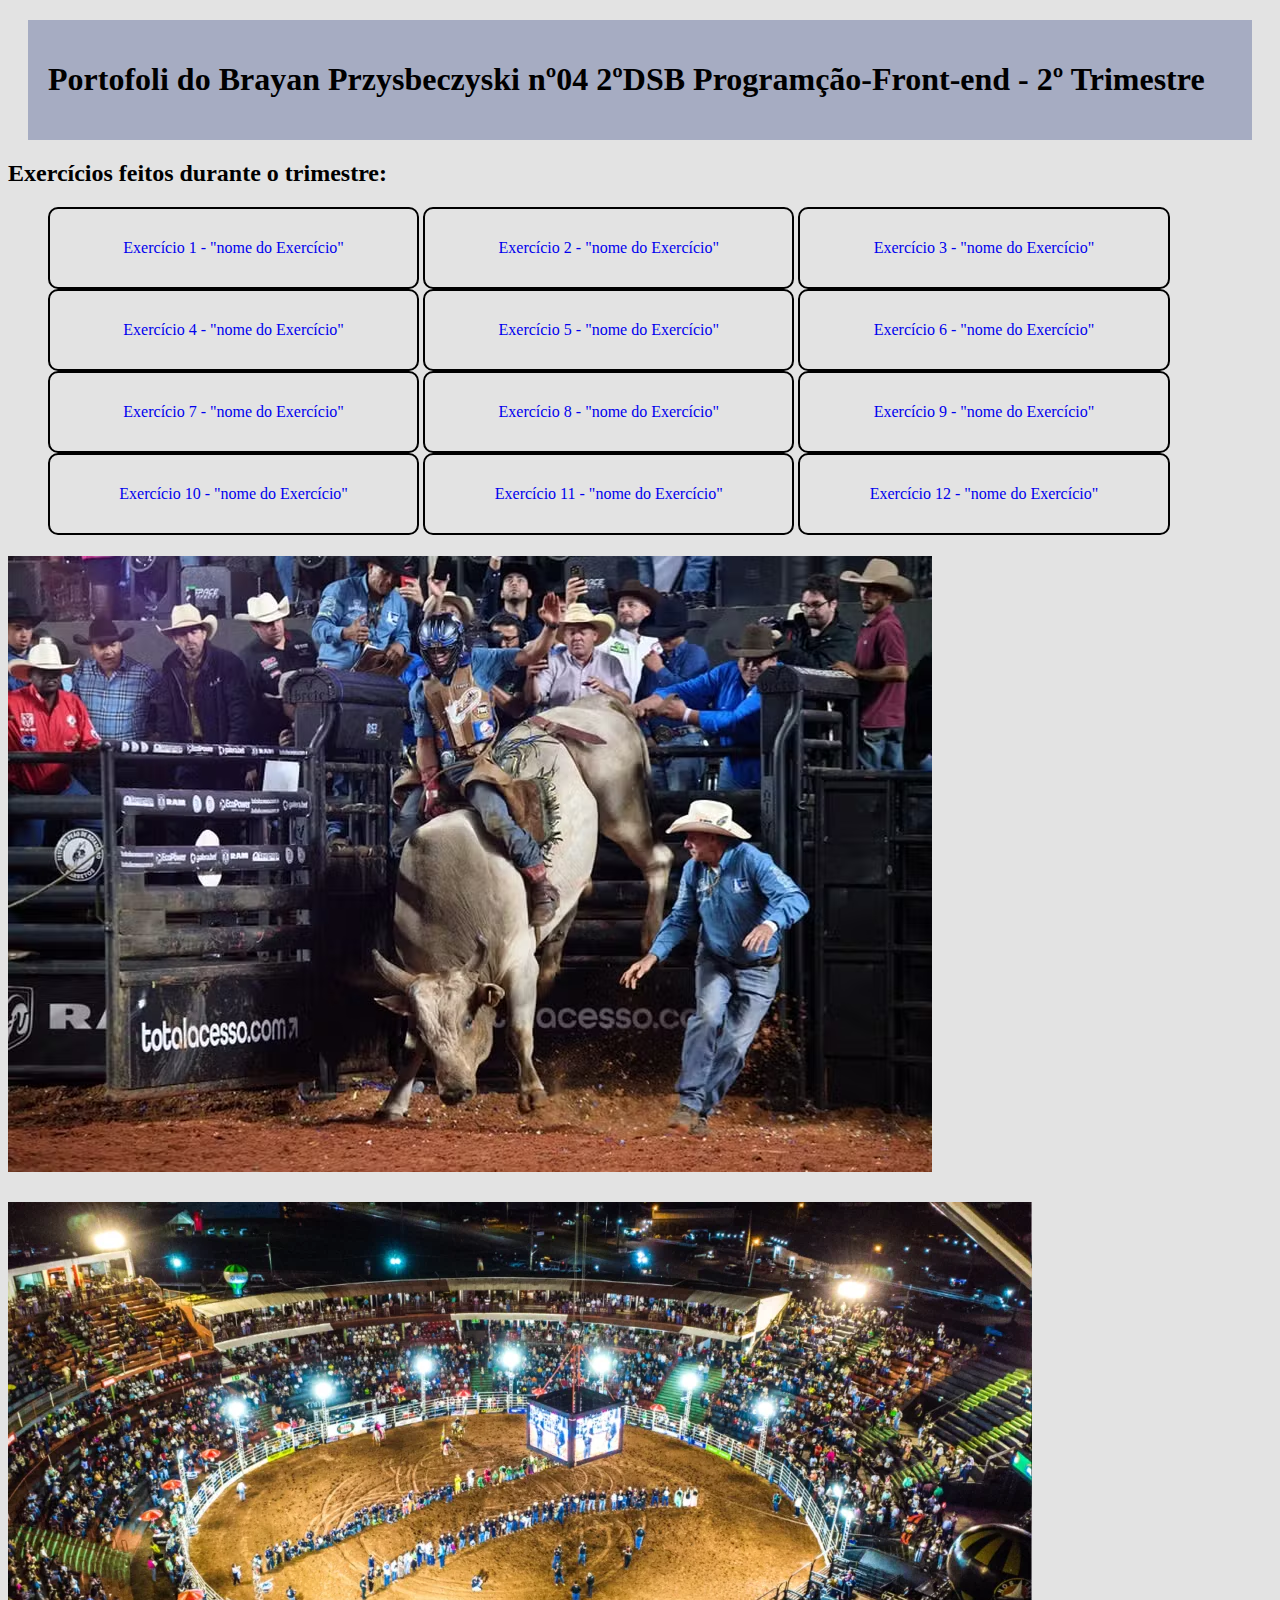
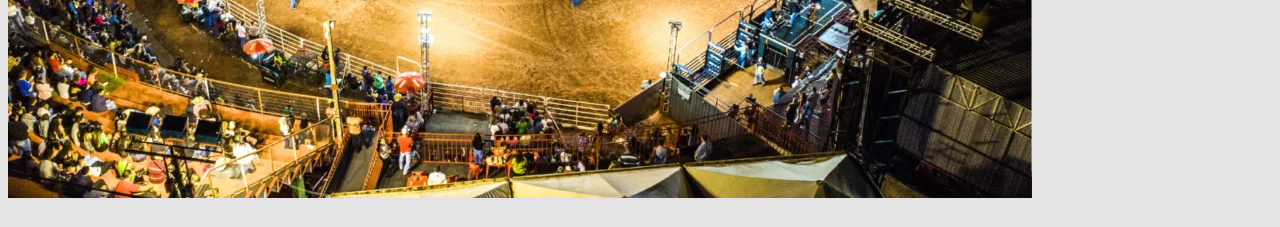
<file: index.html>
<!DOCTYPE html>
<html lang="pt-br">
<head>
    <meta charset="UTF-8">
    <meta name="viewport" content="width=device-width, initial-scale=1.0">
    <title>Portifolio do Brayan</title>
    <link rel="stylesheet" href="style.css">
    <link rel="stylesheet" href="style.css">
</head>
<body>
    <header>
        <h1>Portofoli do Brayan Przysbeczyski nº04 2ºDSB Programção-Front-end - 2º Trimestre</h1>
    </header>
    <main>
        <h2>Exercícios feitos durante o trimestre:</h2>


        <ul>
            <a href="exercicio/exeerciccio1.html"><li>Exercício 1 - "nome do Exercício"</li></a>
            <a href="ex2/ex2.html"><li>Exercício 2 - "nome do Exercício"</li></a>
            <a href="ex3/ex3.html"><li>Exercício 3 - "nome do Exercício"</li></a>
            <a href="ex4/ex4.html"><li>Exercício 4 - "nome do Exercício"</li></a>
            <a href="ex5/ex5.html"><li>Exercício 5 - "nome do Exercício"</li></a>
            <a href="ex6/ex6.html"><li>Exercício 6 - "nome do Exercício"</li></a>
            <a href="ex7/ex7.html"><li>Exercício 7 - "nome do Exercício"</li></a>
            <a href="ex8/ex8.html"><li>Exercício 8 - "nome do Exercício"</li></a>
            <a href="ex9/ex9.html"><li>Exercício 9 - "nome do Exercício"</li></a>
            <a href="ex10/ex10.html"><li>Exercício 10 - "nome do Exercício"</li></a>
            <a href="ex11/ex11.html"><li>Exercício 11 - "nome do Exercício"</li></a>
            <a href="ex12/ex12.html"><li>Exercício 12 - "nome do Exercício"</li></a>
        </ul> 

    </main>
    <footer>
        <div class="caixa">
            <h1><img id="logo" src="rodeio-barretos.avif"></h1>

            <div class="caixa2"></div>
            <h1><img id="logo" src="arena.webp"></h1>
        

    </footer>
</body>
</html>
</file>
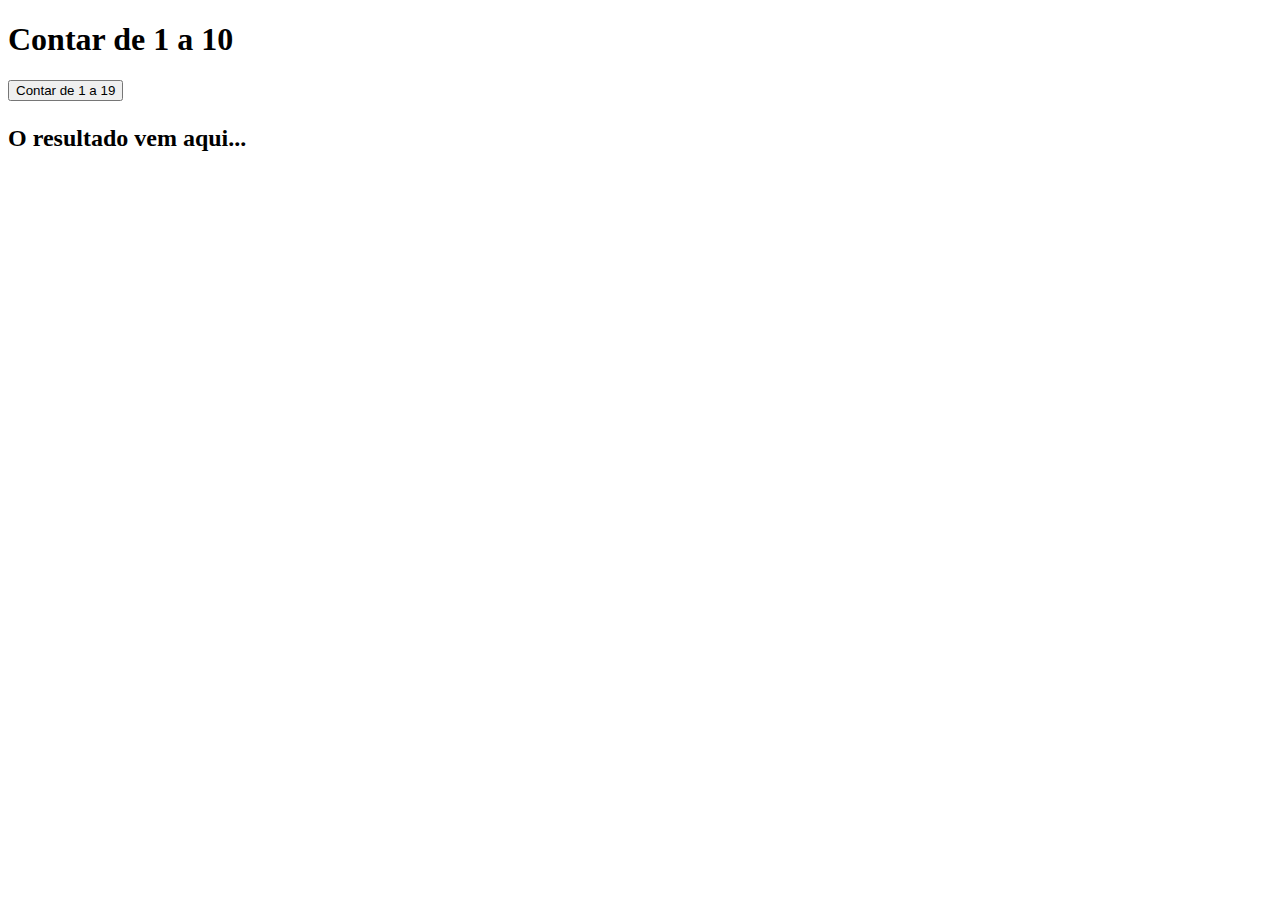
<file: ex10/ex10.html>
<!DOCTYPE html>
<html lang="en">
<head>
    <meta charset="UTF-8">
    <meta name="viewport" content="width=device-width, initial-scale=1.0">
    <title>exercicio 10</title>
</head>
<body>
    <h1> Contar de 1 a 10 </h1>
    <button onclick="contar()">Contar de 1 a 19 </button>
    <div id="resultado">
        <h2><p>O resultado vem aqui...</p></h2>
    </div>
    <script src="script.js"></script>
</body>
</html>
</file>
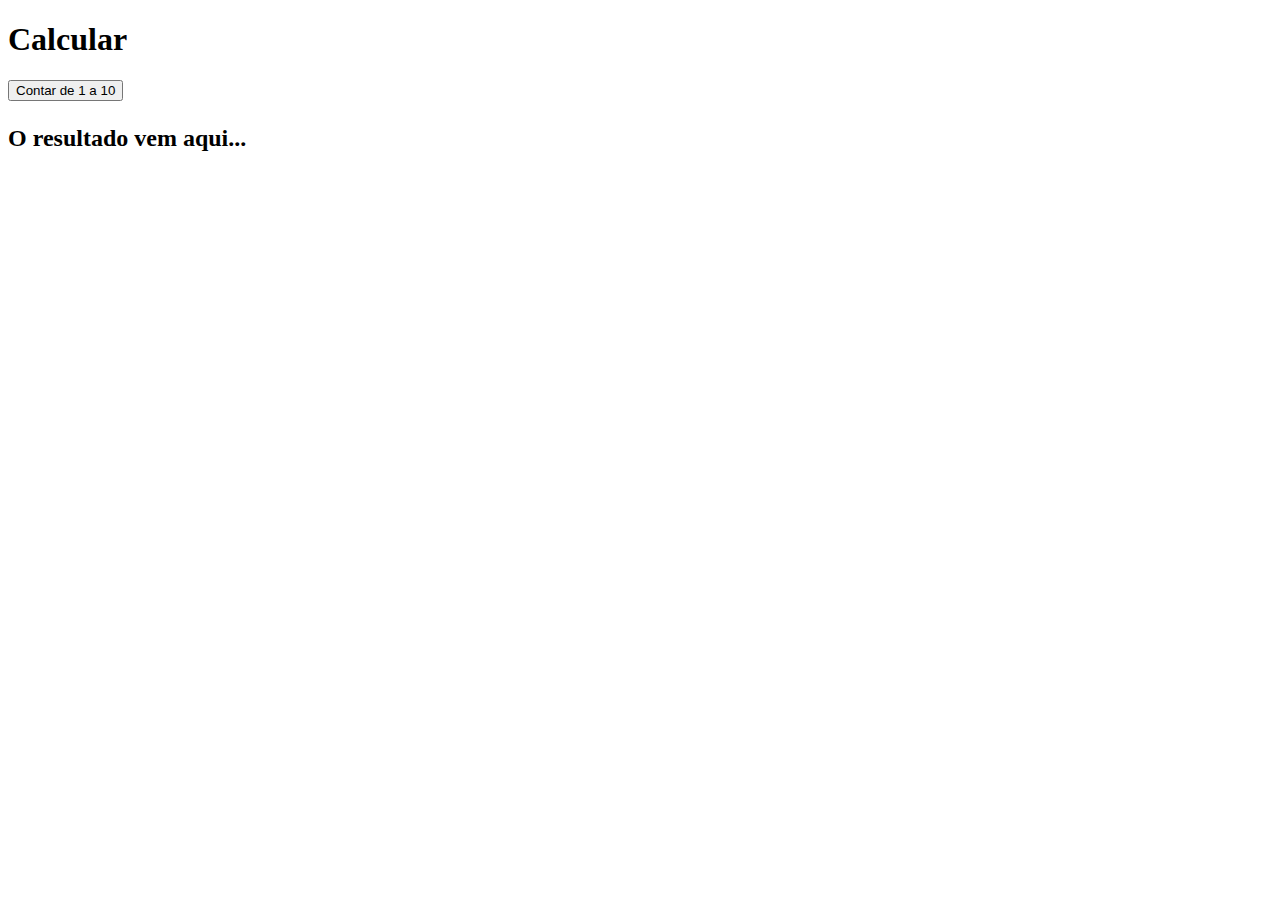
<file: ex12/ex12.html>
<!DOCTYPE html>
<html lang="en">
<head>
    <meta charset="UTF-8">
    <meta name="viewport" content="width=device-width, initial-scale=1.0">
    <title>exercicio 12</title>
</head>
<body>
    <h1>Calcular </h1>
    <button onclick="calcular()">Contar de 1 a 10 </button>
    <div id="resultado">
        <h2><p>O resultado vem aqui...</p></h2>
    </div>
    <script src="script.js"></script>
</body>
</html>
</file>
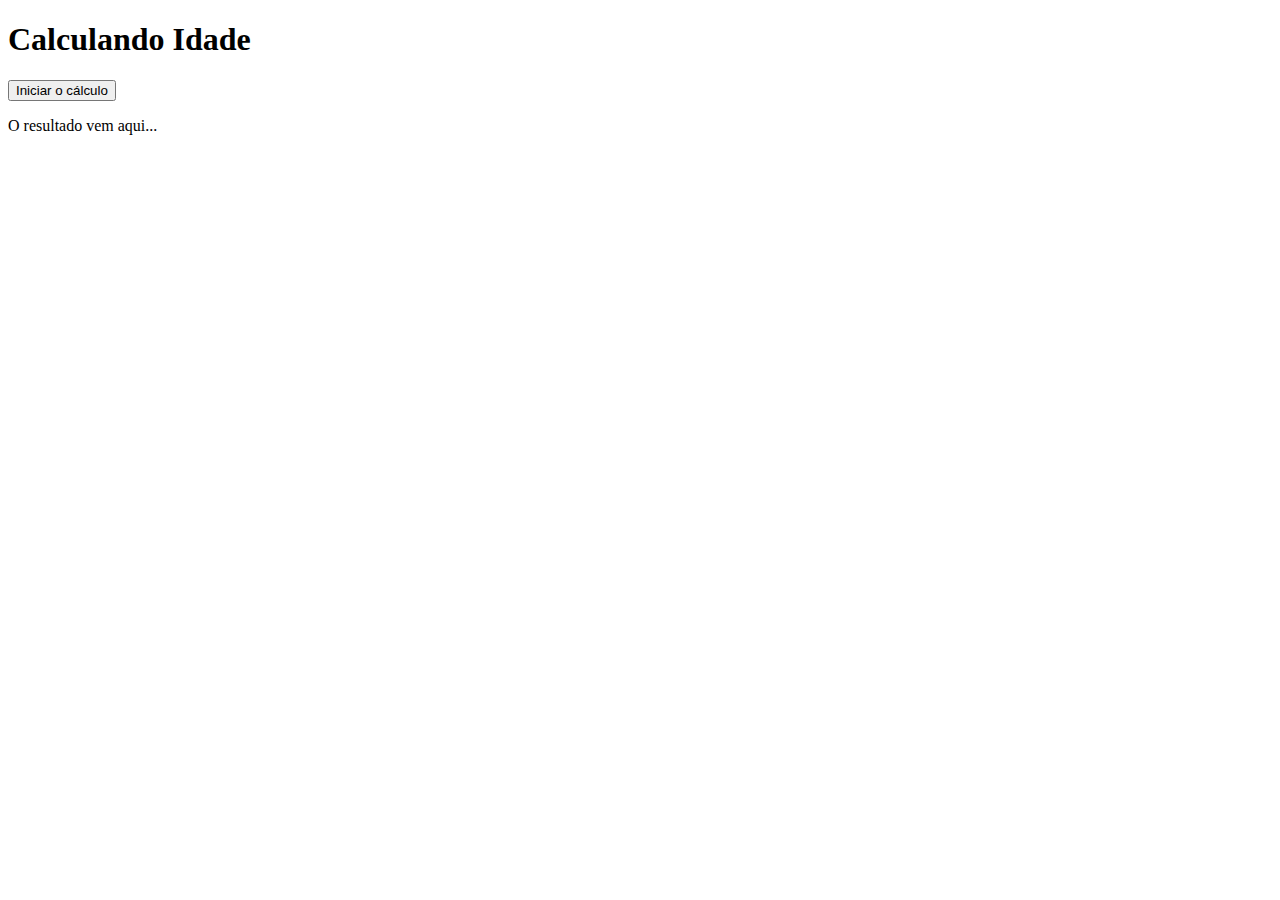
<file: ex2/ex2.html>
<!DOCTYPE html>
<html lang="en">
<head>
    <meta charset="UTF-8">
    <meta name="viewport" content="width=device-width, initial-scale=1.0">
    <title>Exercicio 2</title>
</head>
<body>
    <h1>Calculando Idade</h1>
    <Button onclick="calculo()">Iniciar o cálculo</Button>
    <div id="resultado">
        <p>O resultado vem aqui...</p>
    </div>
    <script src="script.js"></script>
</body>
</html>
</file>
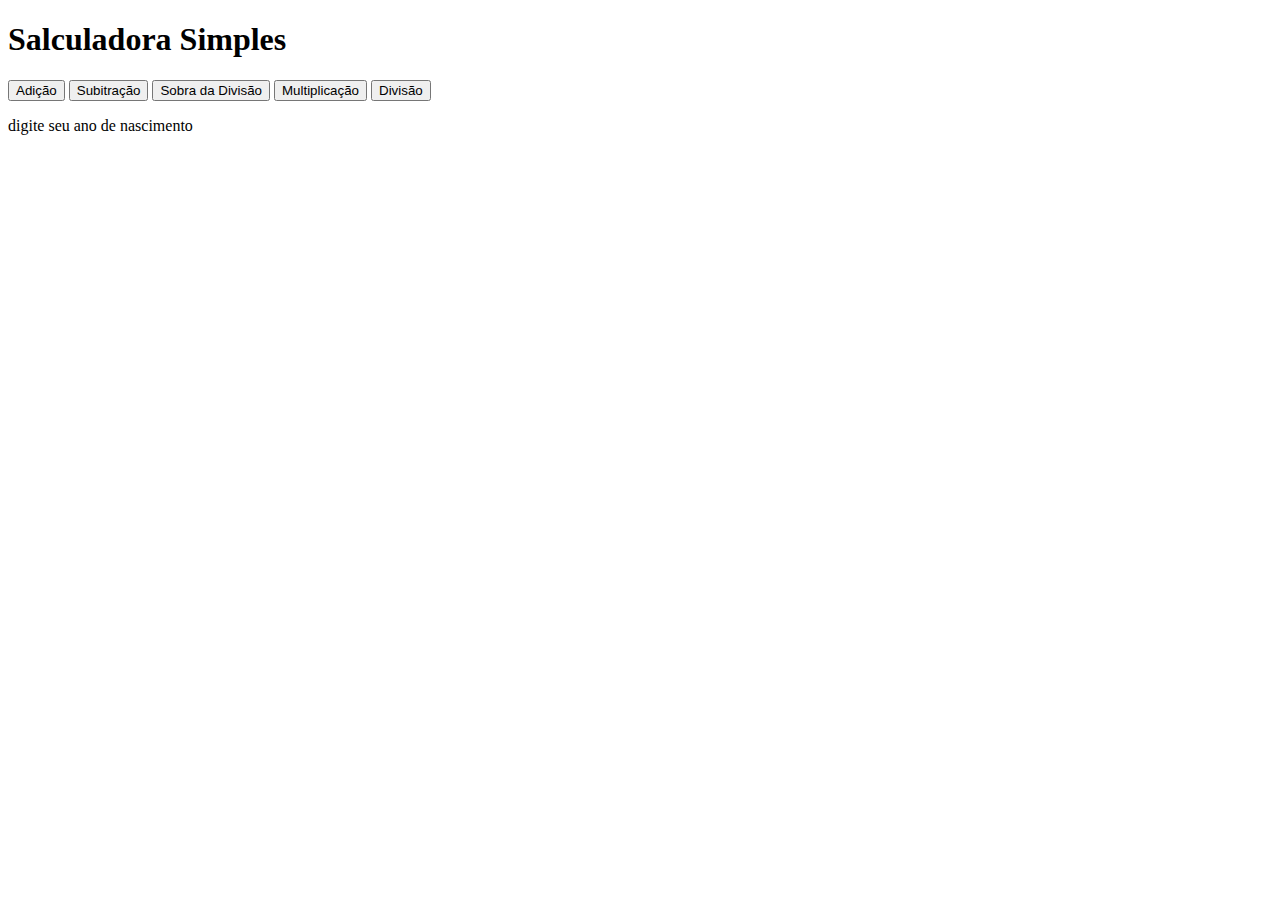
<file: ex3/ex3.html>
<!DOCTYPE html>
<html lang="en">
<head>
    <meta charset="UTF-8">
    <meta name="viewport" content="width=device-width, initial-scale=1.0">
    <title>Exercício 3</title>
</head>
<body>
    <h1>Salculadora Simples</h1>
    <button onclick="adicao()">Adição</button>
    <button onclick="subitracao()">Subitração</button>
    <button onclick="sobra()">Sobra da Divisão</button>
    <button onclick=" multiplicacao()">Multiplicação</button>
    <button onclick="divisao()">Divisão</button>
    <div id="resultado">
        <p>digite seu ano de nascimento </p>
    </div>
    <script src="script.js"></script>
</body>
</html>
</file>
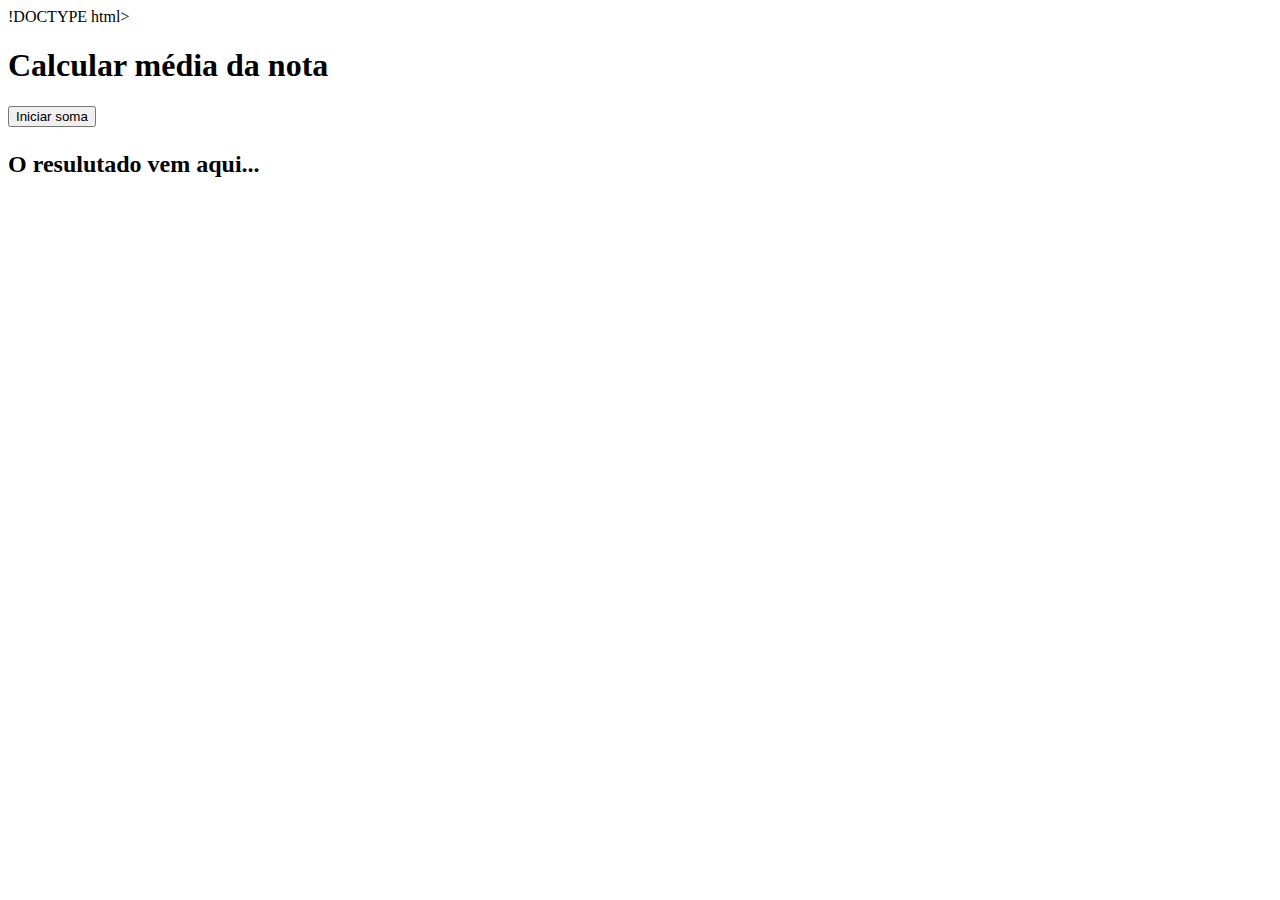
<file: ex4/ex4.html>
!DOCTYPE html>
<html lang="en">
<head>
    <meta charset="UTF-8">
    <meta name="viewport" content="width=device-width, initial-scale=1.0">
    <title>exercico 4</title>
</head>
<body>
    <h1>Calcular média da nota</h1>
    <button onclick="media()">Iniciar soma</button>
    <div id="resultado">
      <h2><p>O resulutado vem aqui...</p></h2>
    </div>

    <script src="script.js"></script>
</body>
</html>
</file>
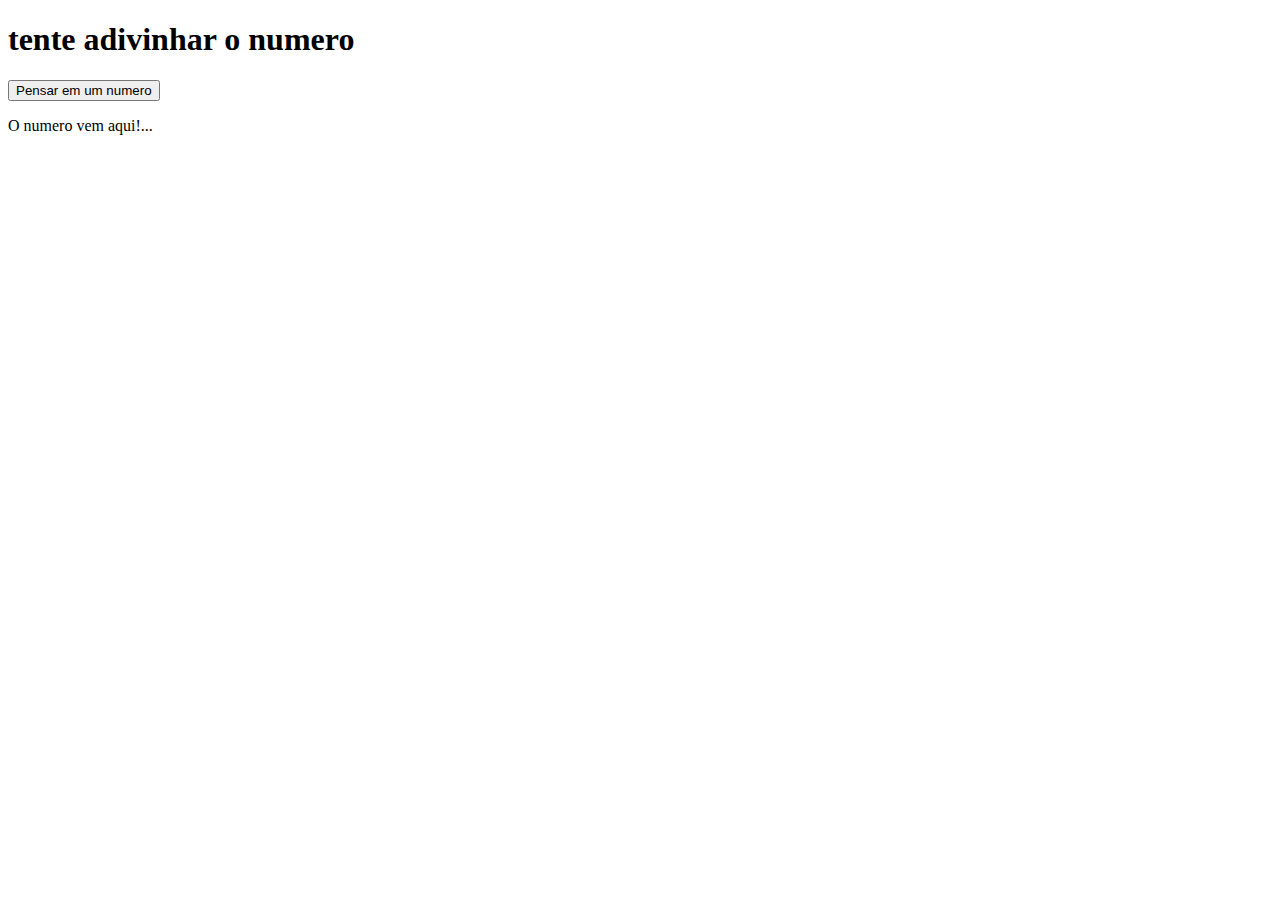
<file: ex5/ex5.html>
<!DOCTYPE html>
<html lang="pt-br">
<head>
    <meta charset="UTF-8">
    <meta name="viewport" content="width=device-width, initial-scale=1.0">
    <title>Exercício 5</title>
</head>
<body>
        <H1>tente adivinhar o numero </H1>
    <button onclick="pensar()">Pensar em um numero</button>
        <div id="resultado">
            <p>O numero vem aqui!... </p>

        </div>
    <script src="script5.js"></script> 
</body>
</html>
</file>
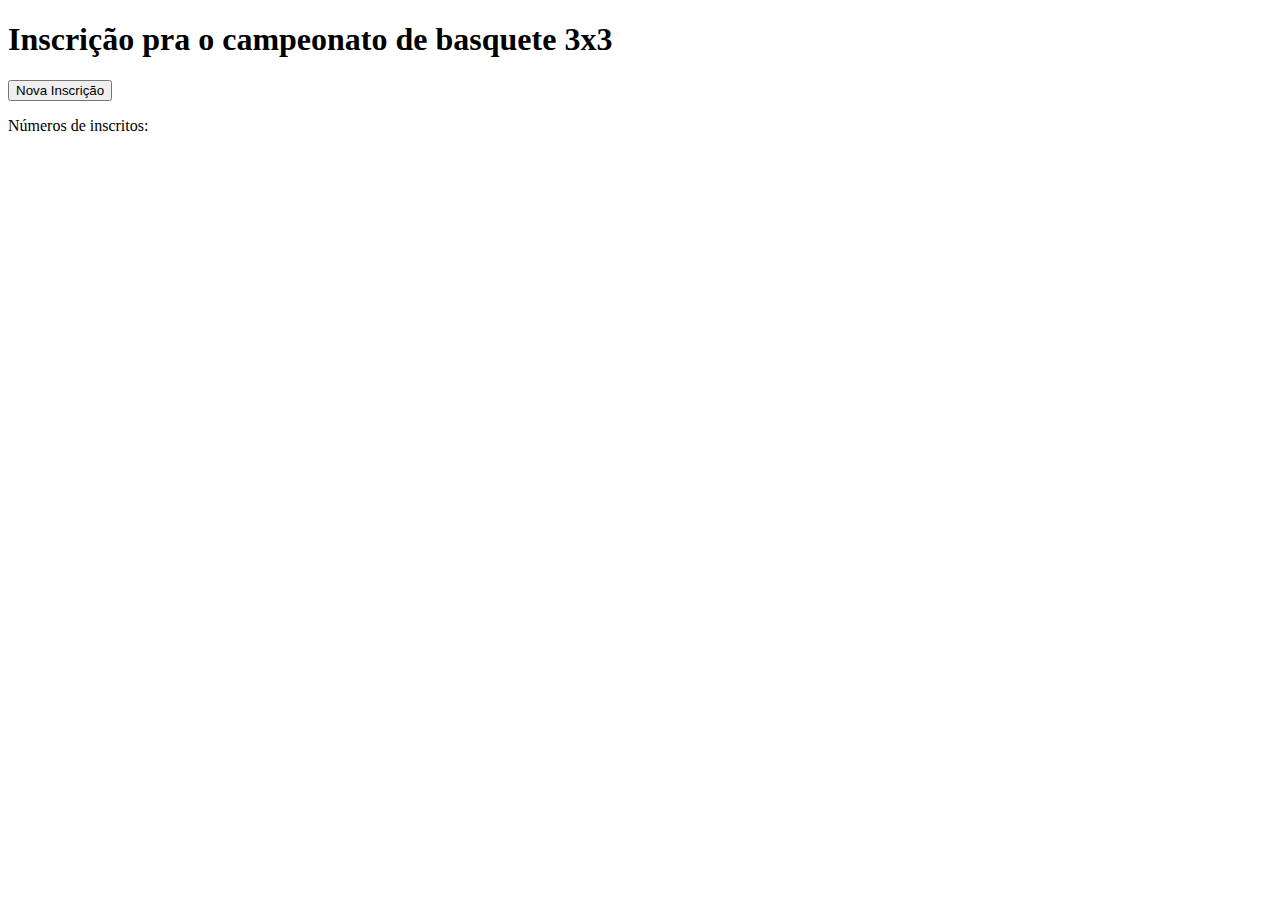
<file: ex6/ex6.html>
<!DOCTYPE html>
<html lang="pt-br">
<head>
    <meta charset="UTF-8">
    <meta name="viewport" content="width=device-width, initial-scale=1.0">
    <title>Exercício 6</title>
</head>
<body>
        <H1>Inscrição pra o campeonato de basquete 3x3 </H1>
    <button onclick="inscrever()">Nova Inscrição</button>
        <div id="resultado">
            <p>Números de inscritos: </p>

        </div>
    <script src="script.js"></script> 
</body>
</html>
</file>
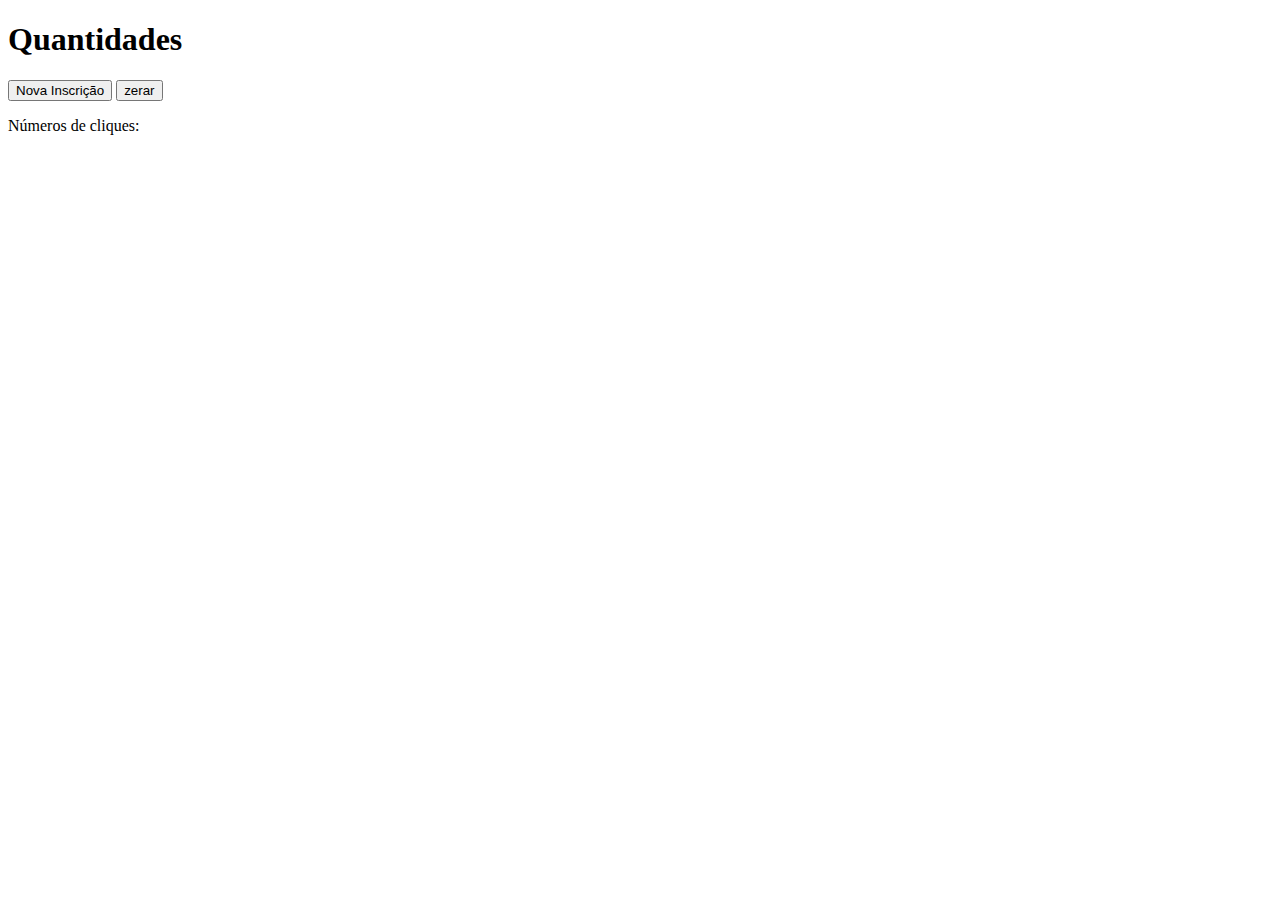
<file: ex7/ex7.html>
<!DOCTYPE html>
<html lang="pt-br">
<head>
    <meta charset="UTF-8">
    <meta name="viewport" content="width=device-width, initial-scale=1.0">
    <title>Exercício 7</title>
</head>
<body>
        <H1> Quantidades </H1>
    <button onclick="cliques()">Nova Inscrição</button>
    <button onclick="zerar()">zerar</button>
        <div id="resultado">
            <p>Números de cliques: </p>


        </div>
    <script src="script7.js"></script> 
</body>
</html>
</file>
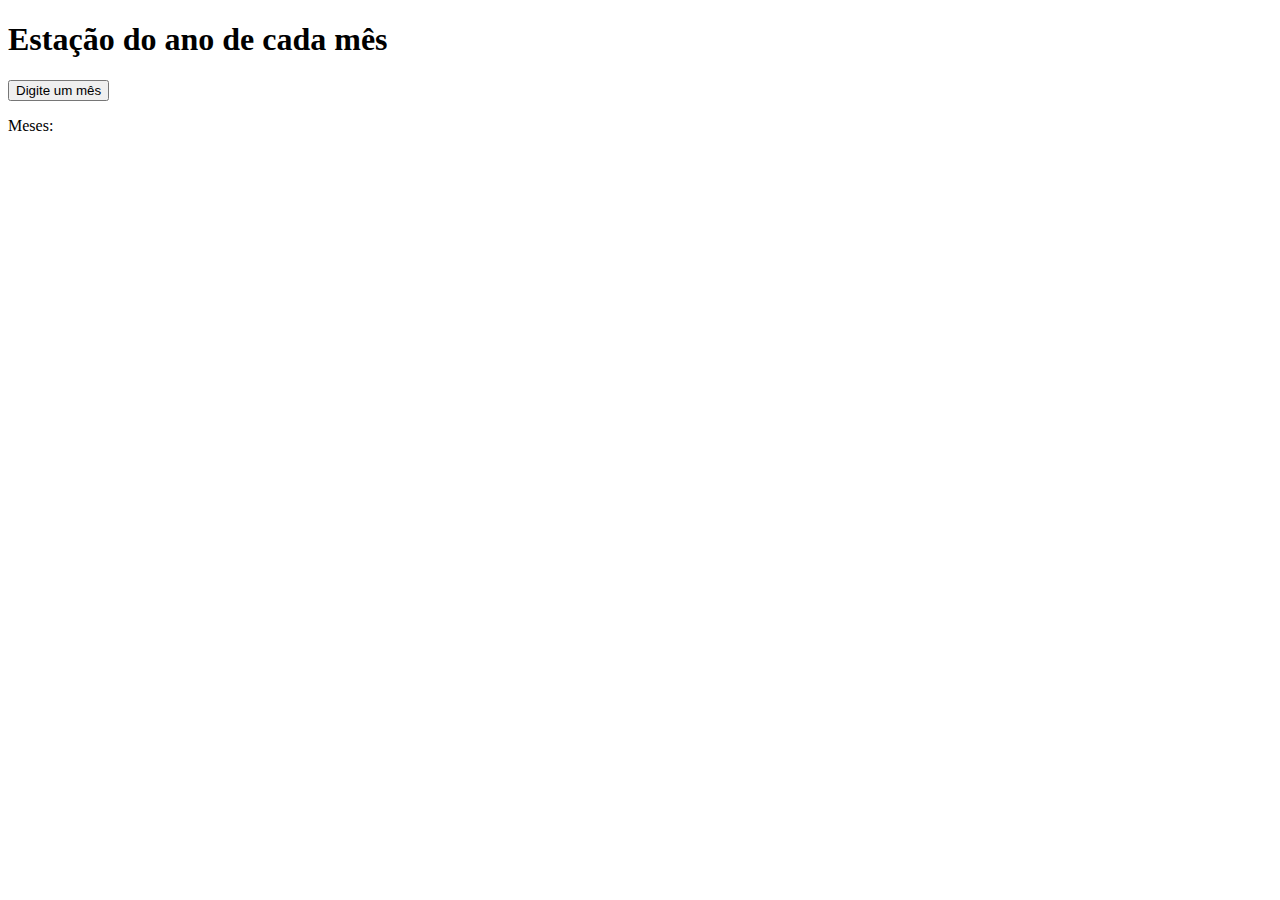
<file: ex8/ex8.html>
<!DOCTYPE html>
<html lang="pt-br">
<head>
    <meta charset="UTF-8">
    <meta name="viewport" content="width=device-width, initial-scale=1.0">
    <title>Exercício 8</title>
</head>
<body>
        <H1> Estação do ano de cada mês </s> </H1>
    <button onclick="verificarEstacao()">Digite um mês</button>
        <div id="resultado">
            <p>Meses: </p>

        </div>
    <script src="script8.js"></script> 
</body>
</html>
</file>
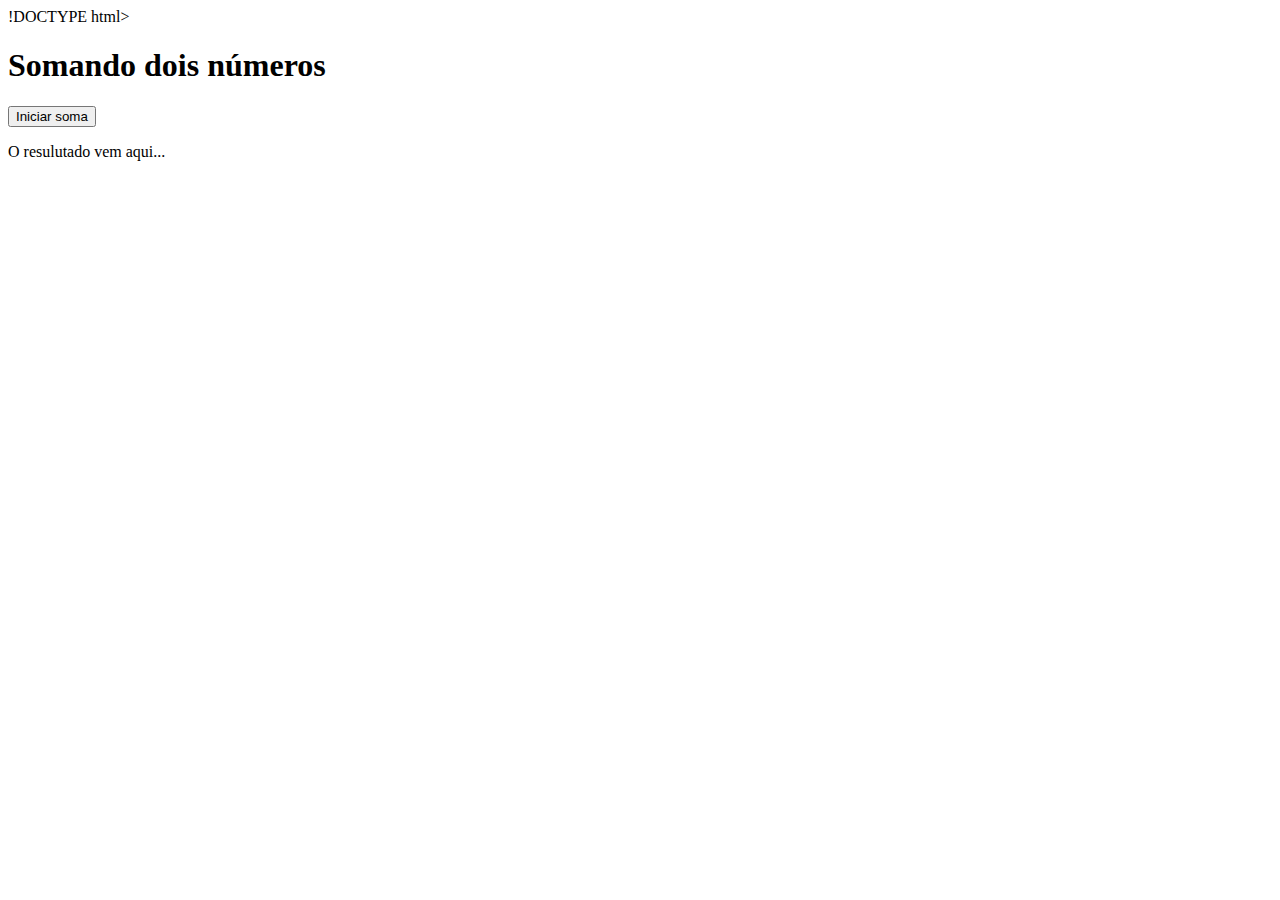
<file: exercicio/exeerciccio1.html>
!DOCTYPE html>
<html lang="en">
<head>
    <meta charset="UTF-8">
    <meta name="viewport" content="width=device-width, initial-scale=1.0">
    <title>Document</title>
</head>
<body>
    <h1>Somando dois números</h1>
    <button onclick="somar()">Iniciar soma</button>
    <div id="resultado">
        <p>O resulutado vem aqui...</p>
    </div>

    <script src="script.js"></script>
</body>
</html>
</file>
<file: style.css>
header{
    background-color: rgb(166, 172, 194);
    padding: 20px;
    margin: 20px;
}

body{
    background-color: rgb(227, 227, 227);

}

li{
    display: inline;
    margin: 0 0 0;
}
li{
    display: inline-block;
    text-align: center;
    width: 30% ;
    vertical-align: top;
    margin: 0 1,5%;
    padding: 30px 0px;
    border: 2px solid #000;
    border-radius: 10px;
}
</file>
